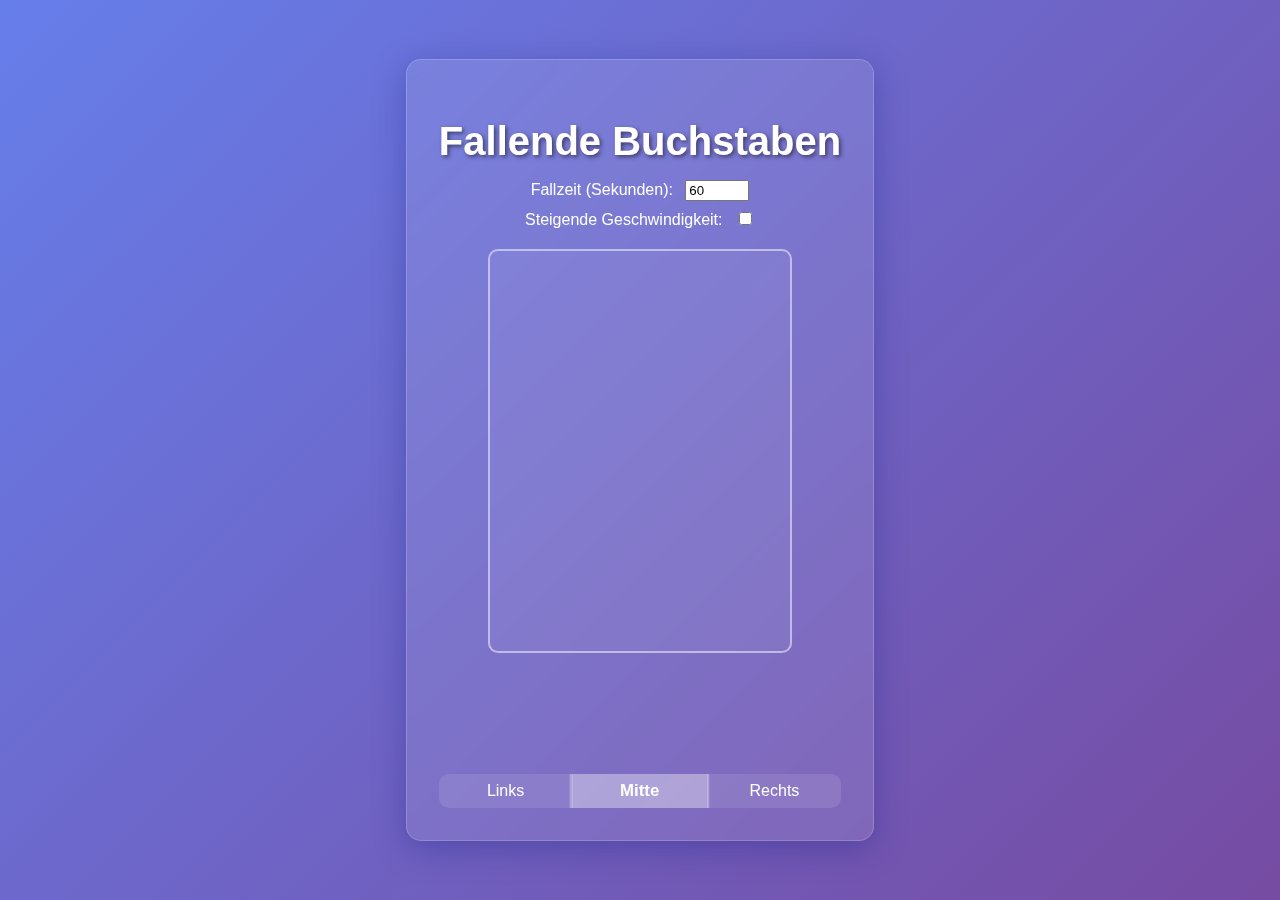
<file: Buchstabenfallen/index.html>
<!DOCTYPE html>
<html lang="de">
<head>
    <meta charset="UTF-8">
    <meta name="viewport" content="width=device-width, initial-scale=1.0">
    <title>Fallende Buchstaben Spiel</title>
    <style>
        body {
            font-family: 'Segoe UI', Tahoma, Geneva, Verdana, sans-serif;
            display: flex;
            justify-content: center;
            align-items: center;
            height: 100vh;
            margin: 0;
            background: linear-gradient(135deg, #667eea 0%, #764ba2 100%);
            color: #ffffff;
        }
        #game-container {
            text-align: center;
            background-color: rgba(255, 255, 255, 0.1);
            padding: 2rem;
            border-radius: 15px;
            box-shadow: 0 8px 32px 0 rgba(31, 38, 135, 0.37);
            backdrop-filter: blur(4px);
            border: 1px solid rgba(255, 255, 255, 0.18);
        }
        h1 {
            margin-bottom: 1rem;
            font-size: 2.5rem;
            text-shadow: 2px 2px 4px rgba(0,0,0,0.5);
        }
        #game-area {
            width: 300px;
            height: 400px;
            border: 2px solid rgba(255, 255, 255, 0.5);
            position: relative;
            overflow: hidden;
            background-color: rgba(255, 255, 255, 0.05);
            border-radius: 10px;
            margin: 1rem auto;
        }
        .letter {
            position: absolute;
            font-size: 28px;
            font-weight: bold;
            transition: top linear, transform 0.3s ease;
            color: #ffffff;
            text-shadow: 2px 2px 4px rgba(0,0,0,0.5);
        }
        #word-display {
            margin-top: 1rem;
            font-size: 28px;
            font-weight: bold;
            min-height: 40px;
        }
        #settings {
            margin-bottom: 1rem;
        }
        label {
            margin-right: 0.5rem;
        }
        input[type="number"], input[type="checkbox"] {
            margin-bottom: 0.5rem;
        }
        #message {
            font-size: 1.2rem;
            font-weight: bold;
            margin-top: 1rem;
            min-height: 30px;
        }
        #keyboard-hint {
            display: flex;
            justify-content: space-between;
            margin-top: 1rem;
            background-color: rgba(255, 255, 255, 0.1);
            border-radius: 10px;
            overflow: hidden;
        }
        .hint-section {
            flex: 1;
            padding: 0.5rem;
            text-align: center;
            transition: all 0.3s ease;
        }
        .hint-section.active {
            background-color: rgba(255, 255, 255, 0.3);
            font-weight: bold;
            transform: scale(1.05);
        }
        .hint-section.left {
            border-right: 1px solid rgba(255, 255, 255, 0.2);
        }
        .hint-section.right {
            border-left: 1px solid rgba(255, 255, 255, 0.2);
        }
    </style>
</head>
<body>
    <div id="game-container">
        <h1>Fallende Buchstaben</h1>
        <div id="settings">
            <label for="fall-time">Fallzeit (Sekunden): </label>
            <input type="number" id="fall-time" value="60" min="1" max="120">
            <br>
            <label for="increasing-speed">Steigende Geschwindigkeit: </label>
            <input type="checkbox" id="increasing-speed">
        </div>
        <div id="game-area"></div>
        <div id="word-display"></div>
        <p id="message"></p>
        <div id="keyboard-hint">
            <div class="hint-section left">Links</div>
            <div class="hint-section middle">Mitte</div>
            <div class="hint-section right">Rechts</div>
        </div>
    </div>
    <script src="game.js"></script>
</body>
</html>
</file>
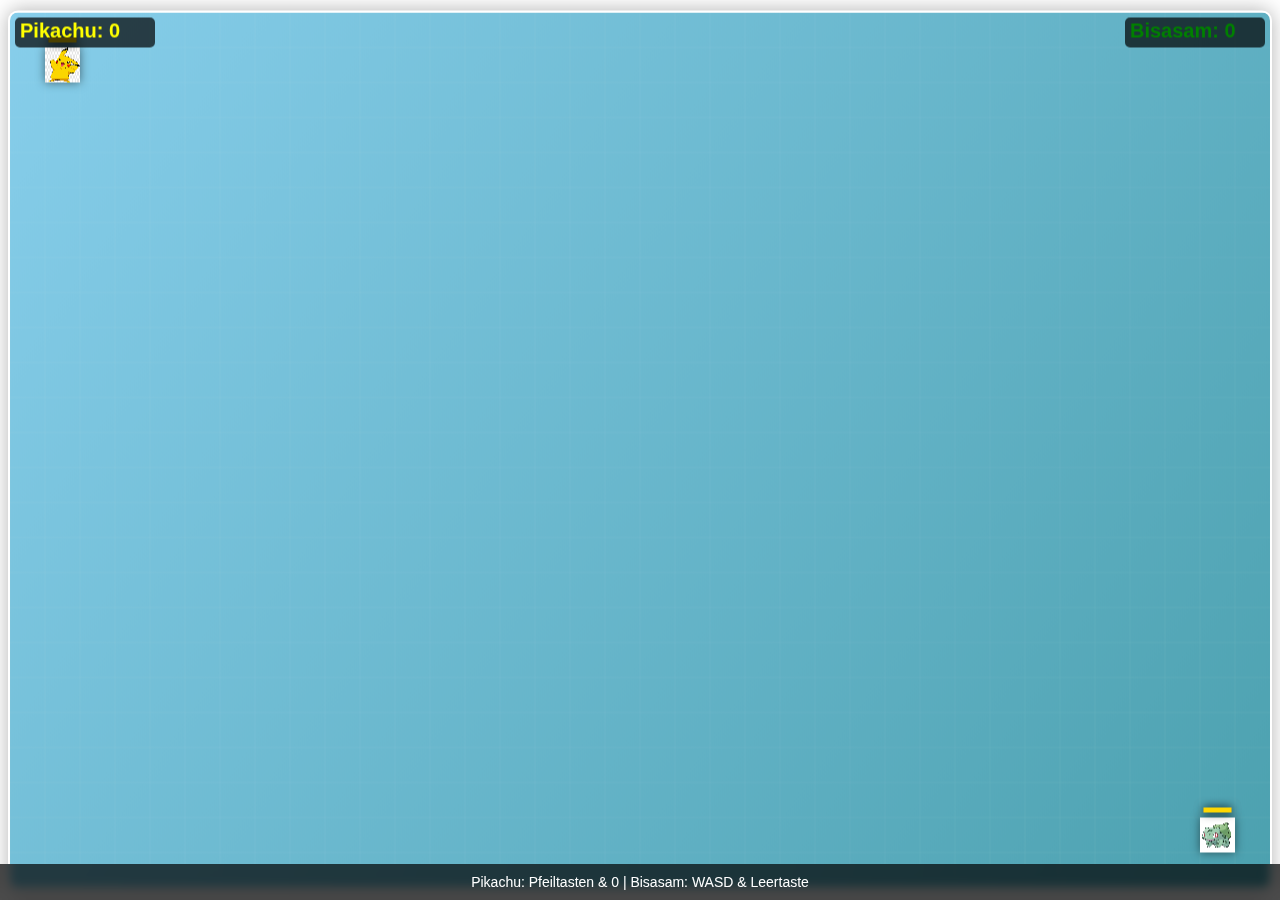
<file: Malen/index.html>
<!DOCTYPE html>
<html lang="de">
<head>
    <meta charset="UTF-8">
    <meta name="viewport" content="width=device-width, initial-scale=1.0">
    <title>Pikachu vs. Bisasam</title>
    <style>
        body { 
            margin: 0; 
            overflow: hidden;
            background: linear-gradient(135deg, #1a1a1a 0%, #4a4a4a 100%);
            font-family: 'Arial', sans-serif;
        }

        canvas { 
            display: block;
            box-shadow: 0 0 20px rgba(0,0,0,0.3);
        }

        #gameCanvas {
            position: absolute;
            top: 50%;
            left: 50%;
            transform: translate(-50%, -50%);
            border-radius: 10px;
            border: 2px solid rgba(255,255,255,0.1);
        }

        /* Overlay für Spielinformationen */
        #gameInfo {
            position: fixed;
            bottom: 0; /* Änderung: von top:0 zu bottom:0 */
            left: 0;
            right: 0;
            padding: 10px;
            background: rgba(0,0,0,0.7);
            color: white;
            text-align: center;
            font-size: 14px;
            z-index: 100;
            backdrop-filter: blur(5px);
        }

        /* Optional: Hover-Effekt für bessere Sichtbarkeit */
        #gameInfo:hover {
            background: rgba(0,0,0,0.9);
        }

        /* Animation für den Spielstart */
        @keyframes fadeIn {
            from { opacity: 0; transform: translate(-50%, -48%); }
            to { opacity: 1; transform: translate(-50%, -50%); }
        }

        #gameCanvas {
            animation: fadeIn 0.5s ease-out;
        }

        /* Responsive Design */
        @media (max-width: 768px) {
            #gameCanvas {
                width: 100%;
                height: 100%;
                border-radius: 0;
            }
        }
    </style>
</head>
<body>
    <div id="gameInfo">
        Pikachu: Pfeiltasten & 0 | Bisasam: WASD & Leertaste
    </div>
    <canvas id="gameCanvas"></canvas>
    <script src="game.js"></script>
</body>
</html>
</file>
